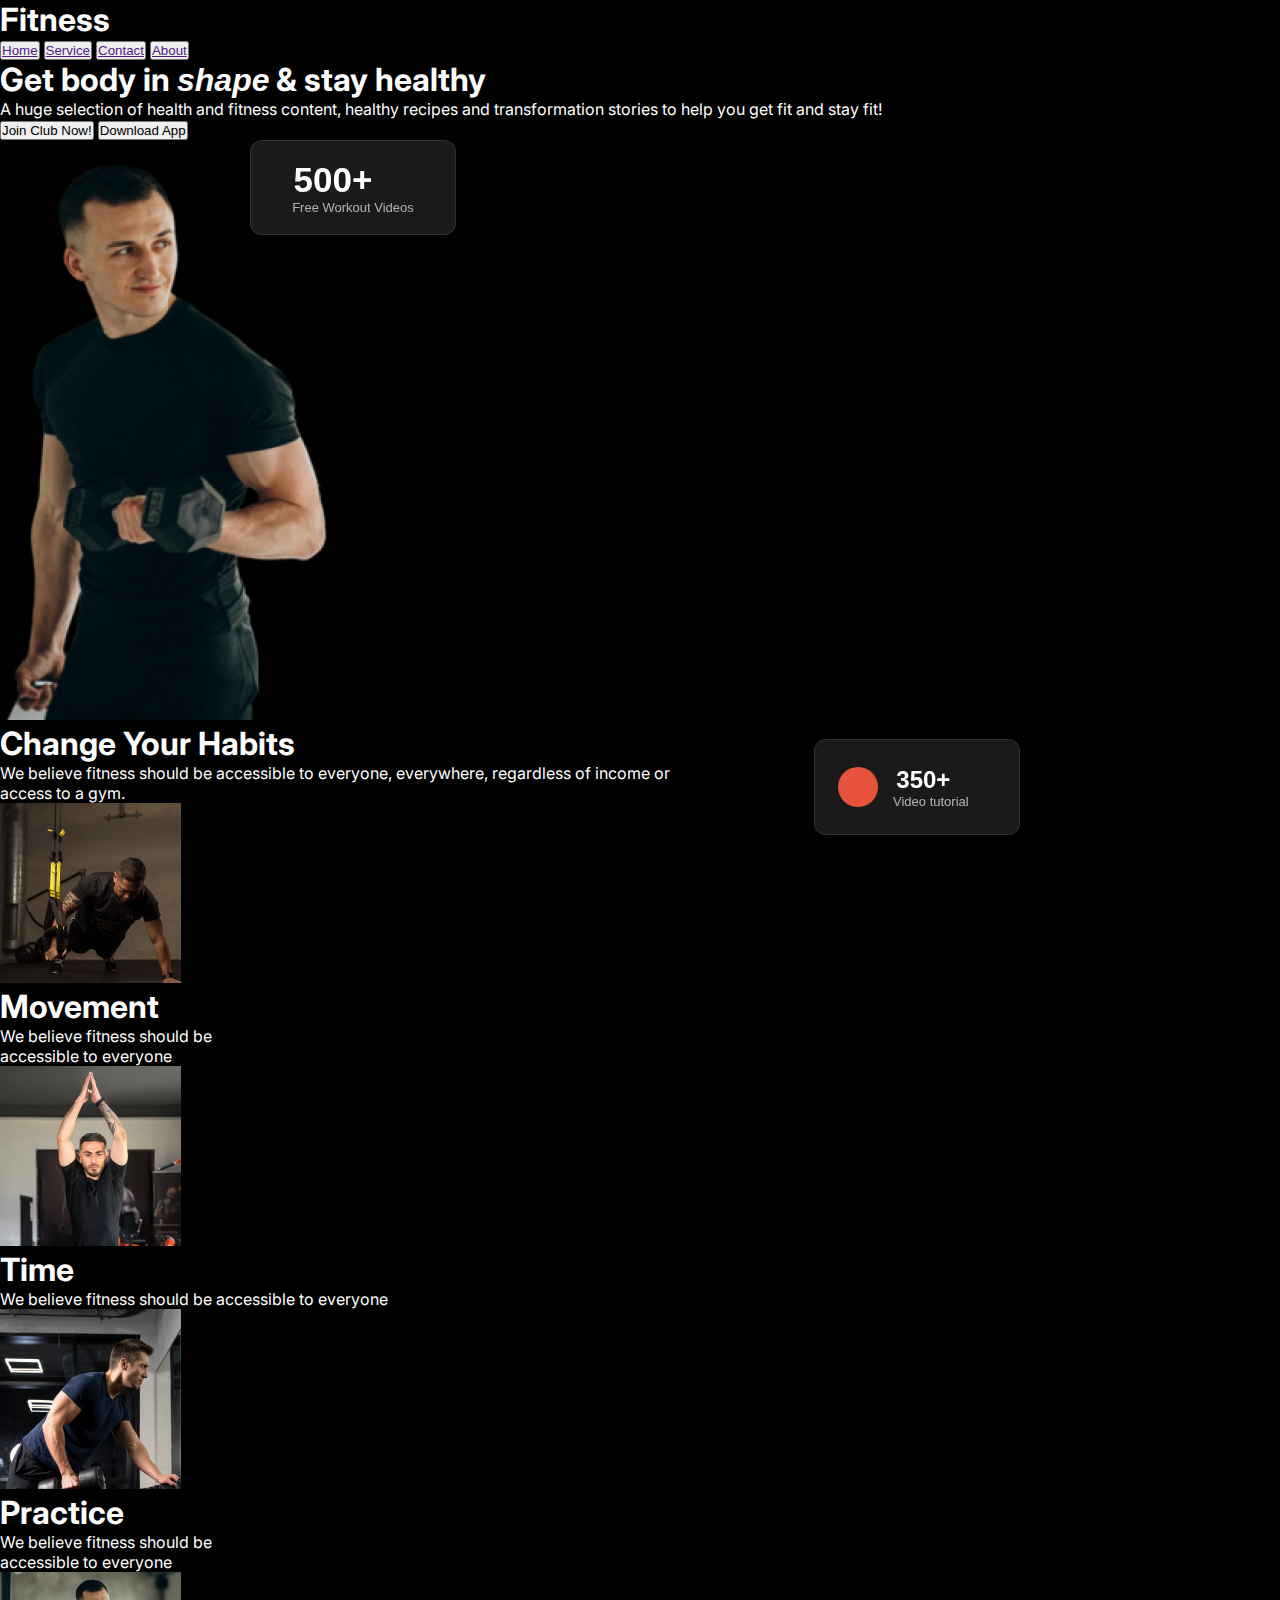
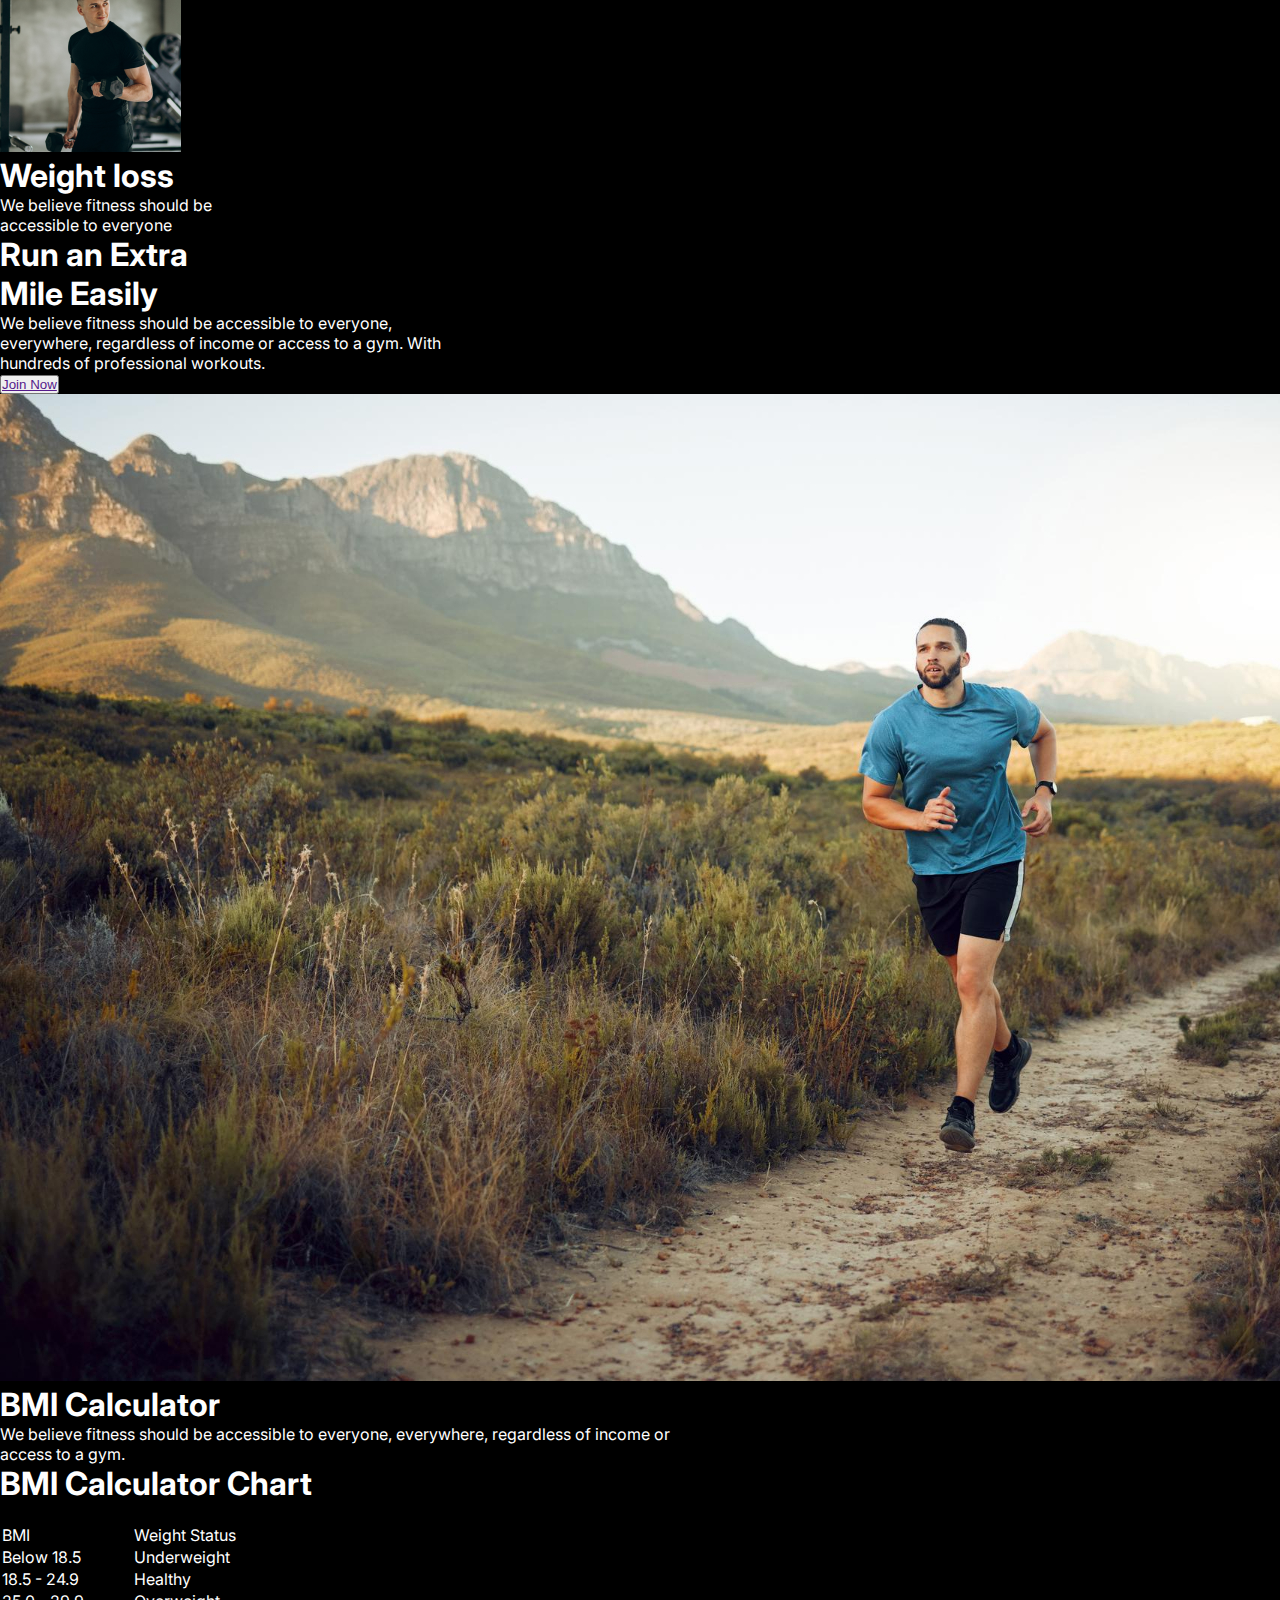
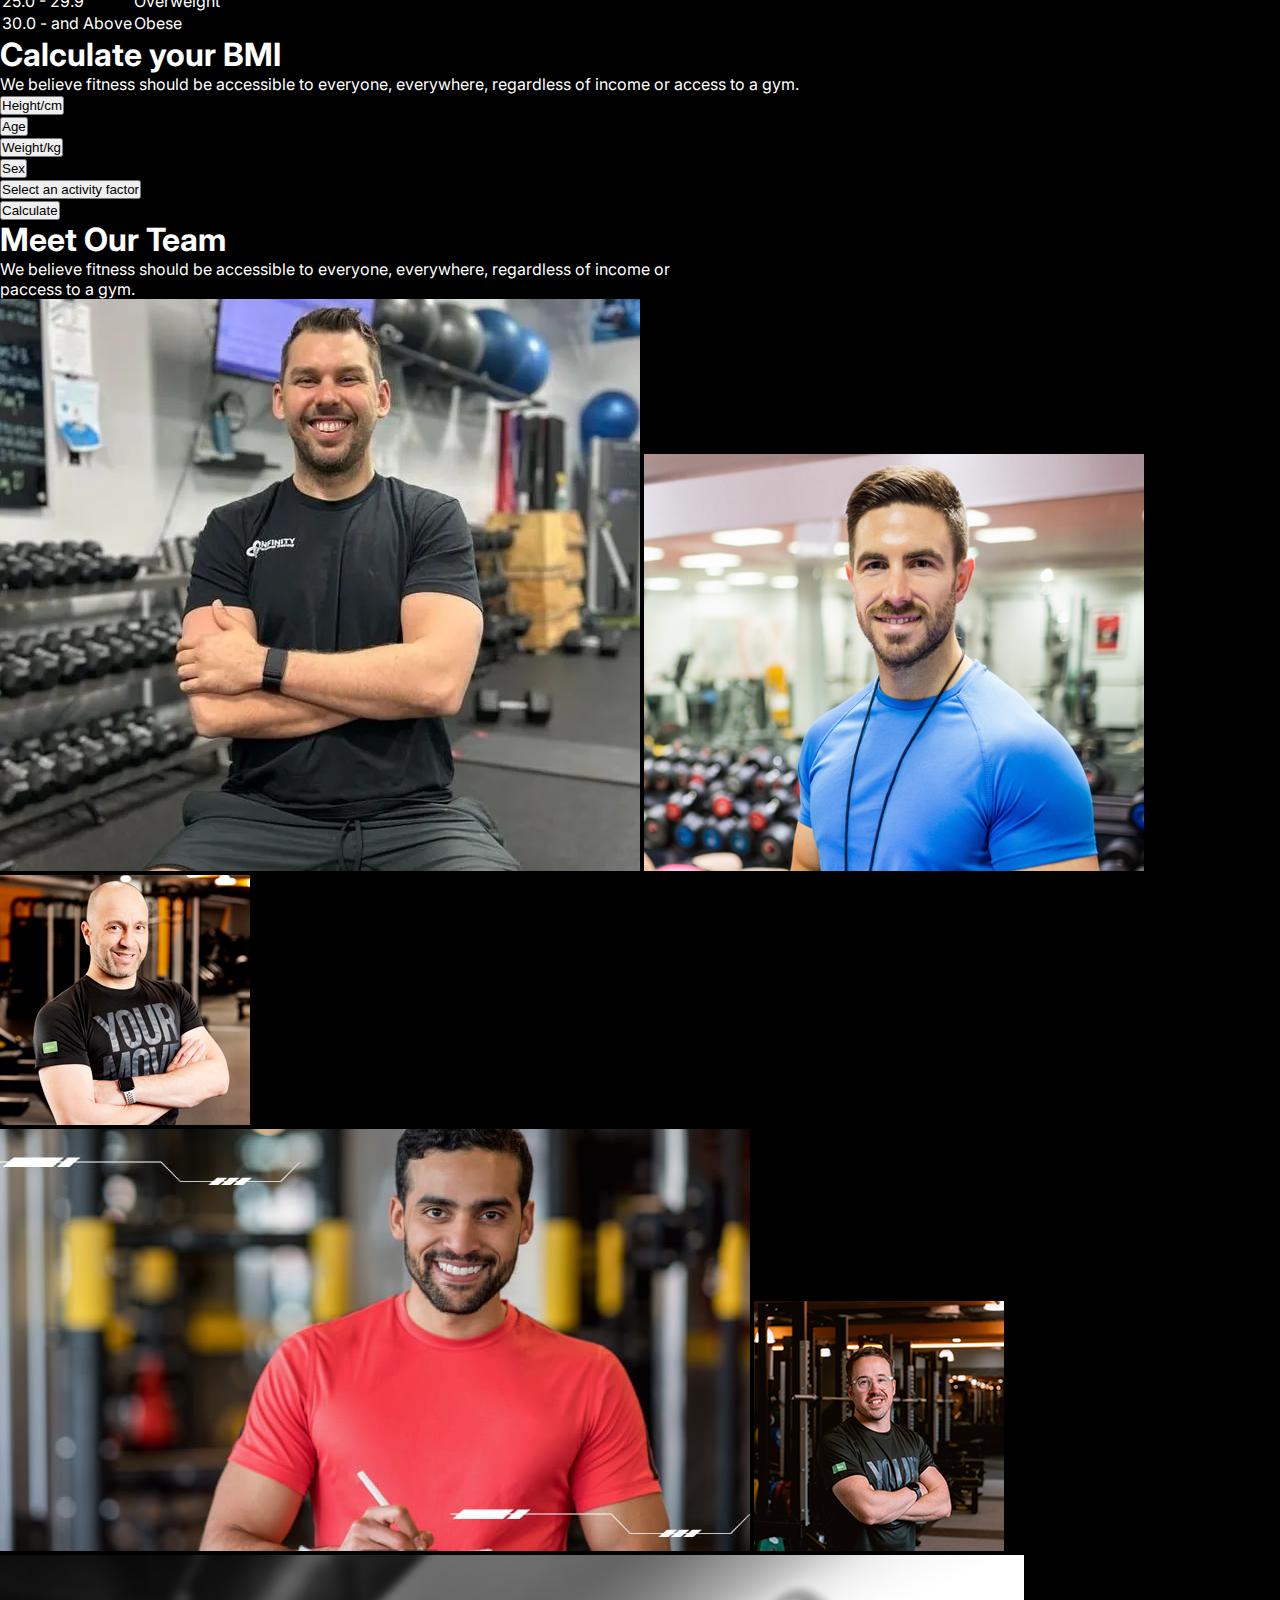
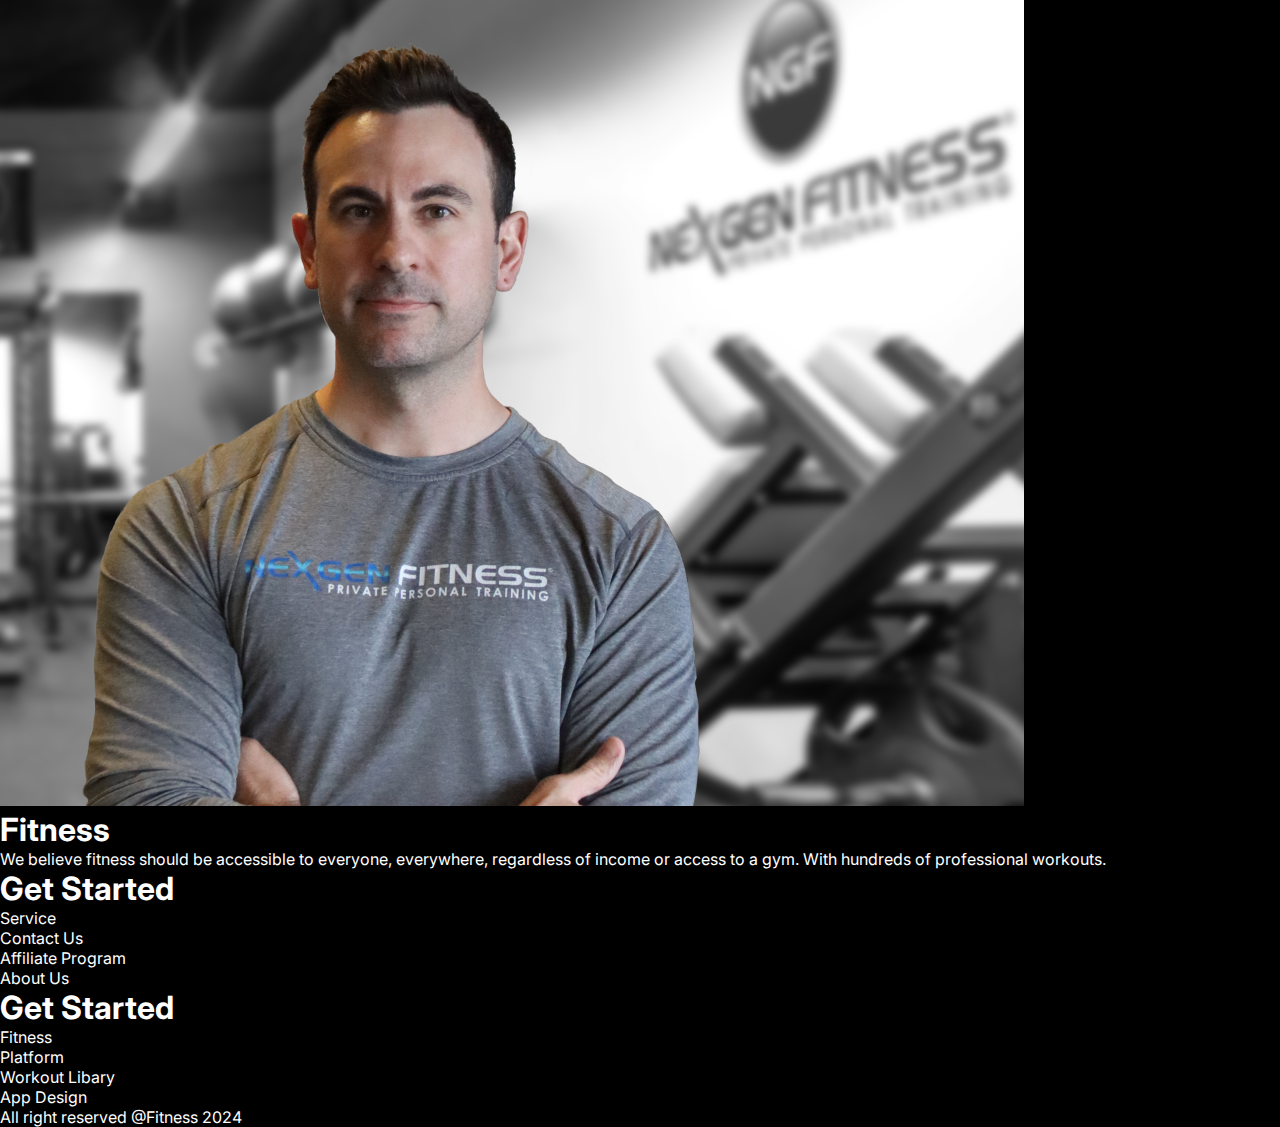
<file: index.html>
<!DOCTYPE html>
<html lang="en">
<head>
  <meta charset="UTF-8">
  <meta name="viewport" content="width=device-width, initial-scale=1.0">
  <title>Fitness</title>
  <link rel="stylesheet" href="index.css">
    <link rel="stylesheet" href="responsive.css">
    <link rel="stylesheet" href="https://cdnjs.cloudflare.com/ajax/libs/font-awesome/6.6.0/css/all.min.css" integrity="sha512-Kc323vGBEqzTmouAECnVceyQqyqdsSiqLQISBL29aUW4U/M7pSPA/gEUZQqv1cwx4OnYxTxve5UMg5GT6L4JJg==" crossorigin="anonymous" referrerpolicy="no-referrer" />
</head>
<body>
    <!--navbar start-->
    <nav class="nav-main">
        <div class="nav-left">
           <h1>Fitness</h1>
        </div>
        <div class="nav-right">
             <button class="nav-btn-1"><a  class="href-1" href="">Home</a></button>
                 <button class="nav-btn-2"><a class="href-2"href="">Service</a></button>
                 <button class="nav-btn-3"><a class="href-3"href="">Contact</a></button>
                <button class="nav-btn-4"><a class="href-4" href="">About</a></button>
        </div>
     </nav>
     <!--navbar end-->
     <!--header part start-->
 
     <div class="header-main">
         <div class="header-left">
              <h1>Get body in
                 <span class="shape">shape</span> & stay
                   healthy</h1>
              <p>A huge selection of health and fitness content, healthy recipes and transformation stories to help you get fit and stay fit!</p>
              <div class="btns">
              <button class="btn-5">Join Club Now!</button>
              <button class="btn-6">Download App</button>
              </div>
         </div>
         <div class="header-right">
                 <img src="./images/Images 2.png" alt="">
                 <button id="badge" >
                     <span id="badge-500" >500+</span>
                     <br>
                     <span id="badge-workout" >Free Workout Videos</span>
                 </button>
 
                 <button  id="badge-350">
                     <div id="circle"></div>
                     <div>
                         <span id="badge-video">350+</span>
                     <br>
                     <span id="badge-workout">Video tutorial</span>
                     </div>
                 </button>
               </div> 
                </div>
         <!--header part end-->
         <!--main part start-->
         <main>
             <div class="main-section-1">
                 <div class="main-left-1">
                     <h1>Change Your Habits</h1>
                     <p>We believe fitness should be 
                         accessible to everyone, everywhere, regardless of income or <br>
                         access to a gym.</p>
                 </div>
                 </div>
                 <div class="main-image-1">
                 <div class="main-right-1">
                     <img class="img-1" src="./images/image 3.png" alt="">
                     <h1>Movement</h1>
                     <p>We believe fitness should be <br>
                          accessible to everyone</p>
                  </div>
 
                  <div class="main-right-2">
                     <img class="img-2" src="./images/image 2.png" alt="">
                     <h1>Time</h1>
                     <p>We believe fitness should be
                         accessible to everyone</p>
                  </div>
                  <div class="main-right-3">
                     <img class="img-3" src="./images/image 4.png" alt="">
                     <h1>Practice</h1>
                     <p>We believe fitness should be <br>
                          accessible to everyone</p>
                  </div>
                  <div class="main-right-4">
                     <img class="img-4" src="./images/image 5.png" alt="">
                     <h1>Weight loss</h1>
                     <p>We believe fitness should be <br>
                          accessible to everyone</p>
                  </div>
                </div>
          <!--RUN SECTION START-->
           <div class="run-main">
             <div class="run-left" >
                   <h1>Run an Extra <br>
                     Mile Easily</h1>
                   <p>We believe fitness should be accessible to everyone,<br>
                      everywhere, regardless of income or access to a gym. With <br>
                      hundreds of professional workouts.</p>
                      <div >
                      <button class="href-12"><a class="href-13"href="">Join Now</a></button>
                      </div>
             </div>
             <div class="run-right">
                 <img src="./images/run.jpg" alt="">
 
             </div>
           </div>
           <!--RUN SECTION END-->
           <!--BMI section start-->
 
                 <div class="BMI-main">
                     <h1>BMI Calculator</h1>
                     <p>We believe fitness should be accessible to everyone, everywhere, regardless of income or <br>
                     access to a gym.</p>
                 </div>
           <!--BMI section end-->
           <!--calculaate section start-->
 
           <div class="calculate-main">
             <div class="calculate-left">
                 <h1>BMI Calculator Chart</h1>
                 <br>
                 <table>
                     <thead>
                        <b>
                        <tr>
                            <td>BMI </td>
                            <td>Weight Status</td>
                           
                        </tr>
                    </b>
                </thead>
                     <tbody>
                         <tr>
                             <td>Below 18.5</td>
                             <td>Underweight</td>
                           </tr>
                           <tr>
                             <td>18.5 - 24.9</td>
                             <td>Healthy</td>
                           </tr>
                           <tr>
                             <td>25.0 - 29.9</td>
                             <td>Overweight</td>
                           </tr>
                           <tr>
                             <td>30.0 - and Above</td>
                             <td>Obese</td>
                           </tr>
                         </tbody>
                        </table>
                         </div>
                         <div class="calculate-right">
                            <h1>Calculate your BMI</h1>
                            <p>We believe fitness should be accessible to everyone, everywhere, regardless of income or access to a gym.</p>
                           <div class="Calculate">
                         <ul class="Calculate-1">
                         <ul><input class="Height"type="button" value="Height/cm"></ul>
                         <ul><input class="age"type="button" value="Age">
                           
                         </ul>
                         </ul>
                         <ul class="Calculate-2">
                           <ul><input class="KG"type="button" value="Weight/kg"></ul>
                           <ul><input class="SEX"type="button" value="Sex">
                             <span class="vector"><i class="fa-thin fa-v"></i></span>
                           </ul>
                         </ul>
                         </div>
                       <div class="factor-1">
                         <input class="factor" type="button" value="Select an activity factor">
                         </div>
 
                       <button class="button-main-100">Calculate</button>
                      </div>
                     </div>           
                      <!--calculaate section end-->
                      <!--TEAM SECTION START-->
 
                                 <div class="team-main">
                                    <div>
                                     <h1>Meet Our Team</h1>
                                     <p class="gym-1">We believe fitness should be accessible to everyone, everywhere, regardless of income or</p>
                                   <p class="gym">paccess to a gym.</p>
                                    </div>
              <!--team images start-->
                    <div class="image-main-">
                      <div class="images-1">
                         <img class="image-1"src="./images/trainer1.png" alt="">
                         <img class="image-2"src="./images/trainer2.png" alt="">
                         <img class="image-3"src="./images/trainer3.png" alt="">
                        </div>
 
                        <div class="images-2">
                         <img class="image-1"src="./images/trainer4.png" alt="">
                         <img class="image-2"src="./images/trainer5.png" alt="">
                         <img class="image-3"src="./images/trainer6.png" alt="">
                        </div>
                    </div>
                    <!--team images end-->
                    </main>
                    <!--footer part start-->
 
                    <footer class="footer">
                  
                        <div class="footer-main">
                        <div class="footer-content">
                            <div class="footer-left">
                              <h1>
                                Fitness
                               </h1>
                              <p>
                                We believe fitness should be accessible to everyone, everywhere, regardless of income or access to a gym. With hundreds of professional workouts.
                              </p>
                            </div>
                            <div class="footer-right">
                              <div class="foot-1">
                                <h1>Get Started</h1>
                                <ul>Service</ul>
                                <ul>Contact Us</ul>
                                <ul>Affiliate Program</ul>
                                <ul>About Us</ul>
                              </div>
                        
                              <div class="foot-2">
                                <h1>Get Started</h1>
                                <ul>Fitness</ul>
                                <ul>Platform</ul>
                                <ul>Workout Libary</ul>
                                <ul>App Design</ul>
                              </div>
                            </div>
                            </div>
                           
                          <div class="last">
                            <p>All right reserved @Fitness 2024</p>
                          </div>
                    </footer>
     <!--footer part end-->
     
    
     </body>
    </html>
</file>
<file: index.css>
/* body er jnno font link  */
@import url('https://fonts.googleapis.com/css2?family=Inter:wght@100..900&display=swap'); 
/* shape er miami font er link  */
@import url('https://fonts.cdnfonts.com/css/miama');
body{
     font-family: "Inter", sans-serif;
     background-color: black;
     color: white;
}
* {
    margin: 0px;
    padding: 0px;
}
/* btn styling */
.btn{
        width: 224px;
        height: 54px;
        background: rgb(230, 83, 60);
        font-weight: bold;
        font-size: 20px;
        color: white;
        padding: 18px 35px;
        cursor: pointer;
        border-radius: 42px;
        border: none;
}
.btn-download{
    width: 224px;
    height: 54px;
    background-color: black;
    font-weight: bold;
    font-size: 20px;
    color: white;
    padding: 18px 35px;
    cursor: pointer;
    border-radius: 42px;
    border: 1px solid white;
}
/* nav bar styling */
.navbar{
    padding: 10px;
    display: flex;
    align-items: center;
    justify-content: space-between;
    width: 1060px;
    /* height: 46px; */
    margin: 0 auto;
    margin-top: 57px;
}
.brand-name{
    color: rgb(230, 83, 60);
    font-size: 39px;
    font-weight: 800;
    font-style: italic;
}
.nav-links{
    list-style: none;
    display: flex;
    gap: 47px;
    font-size: 18px;
    font-weight: 400;
    border: 1px solid rgba(255, 255, 255, 0.1);
    border-radius: 39px;
    padding: 18px;
}
.nav-links li a{
    text-decoration: none;
}
.nav-links li .home{
    color: rgb(255, 255, 255);
    border-radius: 46px;
    background: rgb(230, 83, 60);
    padding: 8px 20px 8px 20px;
    font-weight: 600;
}
.nav-links li a{
    color: rgb(255, 255, 255);
}
.nav-menu{
    color: white;
    display: none;
}
/* banner section styling */
.container{
    justify-content: space-between;
    width: 1060px;
    margin: 0 auto;
}
.banner{
    display: flex;

    margin-top: 32px;
    justify-content: space-between;
}

.banner-text{
    color:rgb(255, 255, 255) ;
    width: 520px;
    height: 491px;
    font-size: 70px;
    margin-top: 60px;
}

.shape{
    font-family: 'Miama', sans-serif;                                            
    font-style: italic;
}
.banner-text h1 {
    width: 520px;
    height: 282px;
    font-weight: 900;
    font-size: 78px;
    margin-bottom: 30px;
    line-height: 120%;
}

.banner-image{
    position: relative;
    width: 349px;
    height: 580px;
}
/* 500+ badge styling */
#badge{
    position: absolute;
    width: 206px;
    height: 95px;
    left: 250px;
    top: 140px;
    border: 1px solid rgba(255, 255, 255, 0.1);
    border-radius: 12px;
    backdrop-filter: blur(22px);
    background: rgba(255, 255, 255, 0.1);
    color: white;
}

#badge-500{
    font-weight: 900;
    font-size: 35px;
    padding-right: 40px;
}
#badge-workout{
    font-size: 13px;
    color: rgba(255, 255, 255, 0.65);
}

#circle{
    background: rgb(230, 83, 60);
    border-radius:40px;
    width: 40px;
    height: 40px;
}
#badge-350{
    display: flex;
    position: absolute;
    width: 206px;
    height: 96px;
    right: 260px;
    bottom: 65px;
    border: 1px solid rgba(255, 255, 255, 0.1);
    border-radius: 12px;
    backdrop-filter: blur(22px);
    background: rgba(255, 255, 255, 0.1);
    color: white;
    align-items: center;
    padding: 23px;
    gap: 15px;
}
#badge-video{
    font-size: 24px;
    font-weight: 900;
    padding-right: 15px;
}
/* habits section styling  */
.title{
    color: rgb(255, 255, 255);
    font-size: 48px;
    font-weight: 900;
}
.paragraph{
    color: rgba(255, 255, 255, 0.5);
    font-size: 16px;
    letter-spacing: 0.5px;
    line-height: 24px;
    text-align: center;
}
.habits{
    margin-bottom: 100px;
}
.habits-text{
    margin-top: 150px;
    display: flex;
    flex-direction: column;
    align-items: center;
    margin-bottom: 54px;
}
.habits-text h1{
    margin-bottom: 14px;
}
.habits-images h3{
    color: rgb(255, 255, 255);
    font-size: 18px;
    margin-top: 16px;
    margin-bottom: 7px;
}
.habits-image{
    display: grid;
    grid-template-columns: repeat(4, 1fr);
    text-align: center;
}
.habits-images img{
    width: 150px;
    height: 150px;
    border-radius: 50%;
    box-shadow: 0px 0px 5px 5px rgb(40, 39, 39);
}
/* run section styling */
.run-section{
    display: flex;
    border: 2px solid tomato;
    justify-content: space-between;
    border-radius: 18px;
    background: rgb(34, 34, 34);
    width: 1060px;
    height: 371px;
    padding: 32px; 
}
.run-text{
    width: 300px;
    height: 289px;
}
.run-text h1{
    font-size: 48px;
    margin-bottom: 10px;
}
.run-text p{
    width: 443px;
height: 72px;
text-align: left;
margin-bottom: 34px;
}
.run-img{
width: 366px;
height: 312px;
border: 2px solid green;
border-radius: 18px;
background-image: url('./images/run.jpg');
background-repeat: no-repeat;
}
.run-section-1{
    display: flex;
    border: 2px solid black;
    justify-content: space-between;
    background-color: black;
    width: 1060px;
    height: 200px;
    padding: 32px; 
    margin-top: 100px
}
.run-text-1{
    margin-top: 10px;
    font-size: 30px ;
    font-weight: 500;

}
.title h1{
    text-align: center;
    margin: auto;
}
.exercise{
    
    border: 2px solid black;
    justify-content: space-between;
    background-color: black;
    width: 1060px;
    height: 900px;
    padding: 32px; 
    margin-top: 100px
}











.single-image-1{
    background-image: url(./images/trainer1.png);
    background-repeat: no-repeat;
    height: 274px;
    width: 500px;
    border-radius: 18px;
}
.single-image-2{

    background-image: url(./images/trainer2.png);
    background-repeat: no-repeat;
    height: 272px;
    width: 500px;
    border-radius: 18px;
    gap: 5px;
}





.single-image-3{
    background-image: url(./images/trainer3.png);
    background-repeat: no-repeat;
    width: 500px;
    height:300px;
    gap: 0px;
    border-radius: 18px ;
    opacity: 0px;
    

}
.single-image-4{

    background-image: url(./images/trainer4.png);
    background-repeat: no-repeat;
    height: 272px;
    width: 500px;
    border-radius: 18px;
}
.single-image-5{
    background-image: url(./images/trainer5.png);
    background-repeat: no-repeat;
    height: 272px;
    width: 500px;
    border-radius: 18px;
}
.single-image-6{
    background-image: url(./images/trainer6.png);
    background-repeat: no-repeat;
    height: 272px;
    width: 500px;
    border-radius: 18px;
}
</file>
<file: responsive.css>
@media screen and (max-width:576px) {
    /* nav bar responsive */
    .nav-menu{
        display: block;
    }
    .nav-links{
        display: none;
    }
    .navbar{
         width: 353px;
         height: 43px;
         left: 20px;
         padding: 0px;
         margin-left: 28px;
    }
    .nav-menu{
        font-size: x-large;
    }
    /* banner er text responsive */
    .banner-text h1{
        width: 285px;
        height: 129px;
        font-size: 45px;
        margin-left: 30px;
    }
    .banner-text p{
        width: 285px;
        height: 129px;
        font-size: 19px;
        margin-left: 30px;
        line-height: 24px;
        margin-top: 60px;
    }
    /* banner btn responsive */
    .btn-responsive button{
        width: 180px;
        height: 54px;
        margin-right: 28px;
        padding: 0%;
    }
    .club{
        display: none;
    }
    .btn-responsive{
        display: flex;
        flex-direction: row;
        width: 400px;
        margin: 25px;
    }
    .banner{
        flex-direction: column;
    }
    .banner-image {
        padding: 20px;
    }
    /* badge responsive */
    #badge{
        width: 145px;
        height: 74px;
        left: 220px;
        top: 50px;
    }
    #badge-500{
        font-size: 30.24px;
    }
    #badge-350{
        width: 145px;
        height: 74px;
        left: 20px;
        top: 300px;
    }
    #badge-video{
        font-size: 18.14px;
    }
    #badge-workout{
        font-size: 10px;
    }
    #circle{
        background: rgb(230, 83, 60);
        border-radius:40px;
        width: 40px;
        height: 20px;
    }
    /* habits section  */
    .habits-text{
        margin-left: 20px;
        width: 380px;
    }
    .title{
        font-size: 38px;
    }
    .habits-image{
        display: grid;
        grid-template-columns: repeat(1, 1fr);
    }
    .habits-images{
        margin-left: 28px;
        width: 231px;
        height: 274px;
        margin-left: 90px;
        margin-bottom: 120px;
    }
    .habits-images img {
        width: 200px;
        height: 200px;
        margin-bottom: 19px;
    }
}
</file>
